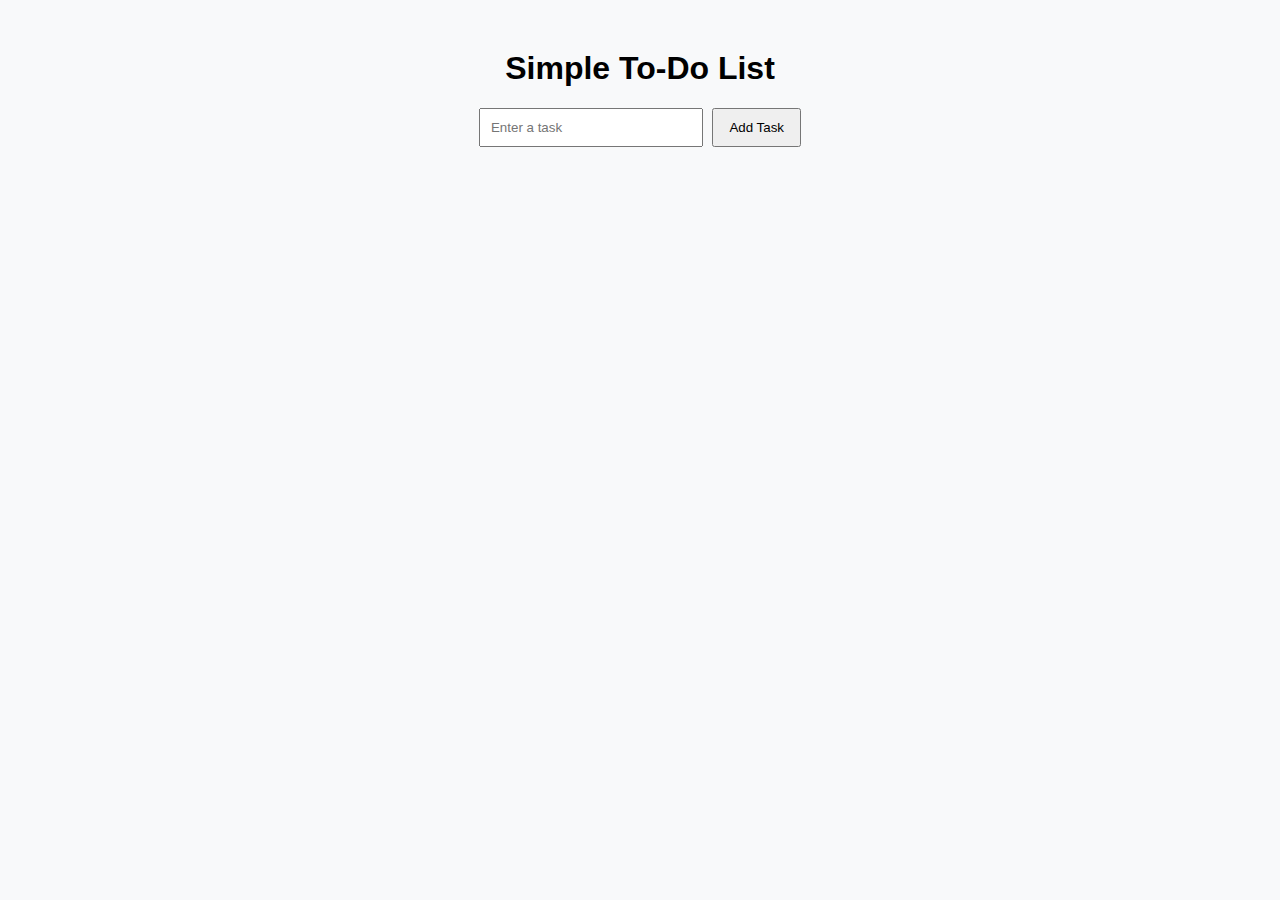
<file: 01_ToDoList/index.html>
<!DOCTYPE html>
<html lang="en">
<head>
  <meta charset="UTF-8">
  <meta name="viewport" content="width=device-width, initial-scale=1.0">
  <title>Simple To-Do List</title>
  <link rel="stylesheet" href="style.css">
</head>
<body>

  <h1>Simple To-Do List</h1>

  <input type="text" id="taskInput" placeholder="Enter a task">
  <button id="addBtn">Add Task</button>

  <ul id="taskList"></ul>

  <script src="script.js"></script>
</body>
</html>
</file>
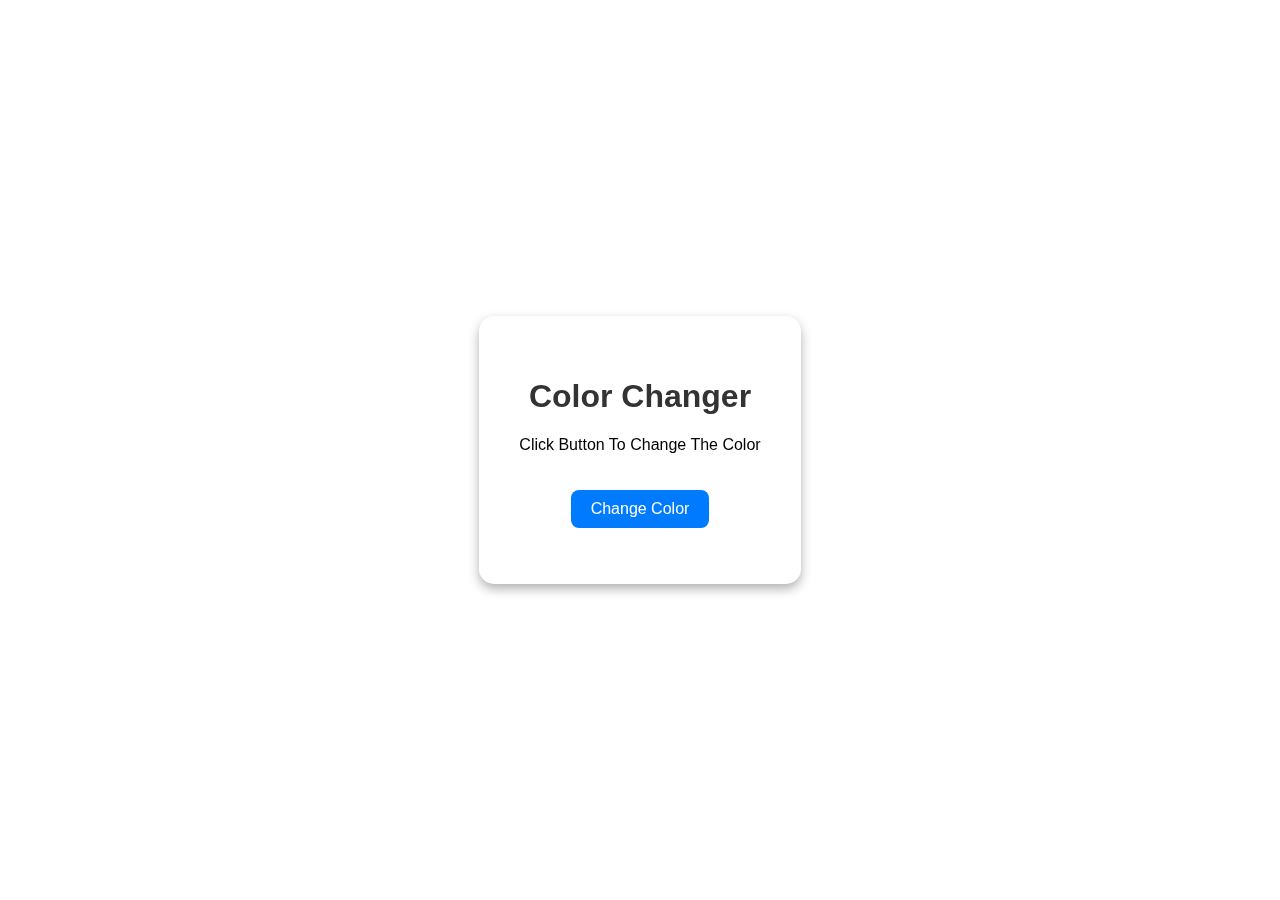
<file: 02_ColorChanger/index.html>
<!DOCTYPE html>
<html lang="en">
<head>
  <meta charset="UTF-8">
  <meta name="viewport" content="width=device-width, initial-scale=1.0">
  <title>Color Changer</title>
  <link rel="stylesheet" href="style.css">
</head>
<body>

  <div class="container">
    <h1>Color Changer</h1>
    <p>Click Button To Change The Color</p>
    <button id="changeBtn">Change Color</button>
    <p id="colorCode"></p>
  </div>

  <script src="script.js"></script>
</body>
</html>
</file>
<file: 01_ToDoList/style.css>
body {
  font-family: Arial, sans-serif;
  text-align: center;
  margin-top: 50px;
  background-color: #f8f9fa;
}

input {
  padding: 10px;
  width: 200px;
}

button {
  padding: 10px 15px;
  margin-left: 5px;
  cursor: pointer;
}

ul {
  list-style-type: none;
  padding: 0;
  margin-top: 20px;
}

li {
  background: #fff;
  margin: 5px auto;
  padding: 10px;
  width: 250px;
  border-radius: 8px;
  display: flex;
  justify-content: space-between;
  align-items: center;
  box-shadow: 0 2px 4px rgba(0,0,0,0.1);
}

.delete-btn {
  background-color: red;
  color: white;
  border: none;
  padding: 5px 10px;
  border-radius: 5px;
  cursor: pointer;
}

.completed {
  text-decoration: line-through;
  color: gray;
  opacity: 0.7;
}
</file>
<file: 02_ColorChanger/style.css>
/* Basic Page Styling */
body {
  font-family: Arial, sans-serif;
  margin: 0;
  height: 100vh;
  display: flex;
  justify-content: center;
  align-items: center;
  transition: background-color 0.5s ease;
}

/* Container Styling */
.container {
  text-align: center;
  background: transparent;
  backdrop-filter: blur(10px);
  padding: 40px;
  border-radius: 15px;
  box-shadow: 0 5px 11px rgba(0, 0, 0, 0.3);
}

/* Heading */
h1 {
  color: #333;
}

/* Button Styling */
button {
  background-color: #007bff;
  color: white;
  border: none;
  padding: 10px 20px;
  font-size: 16px;
  border-radius: 8px;
  cursor: pointer;
  margin-top: 20px;
  transition: background-color 0.3s;
}

button:hover {
  background-color: #0056b3;
}

/* Color Code Text */
#colorCode {
  margin-top: 15px;
  font-weight: bold;
  color: #333;
}
</file>
